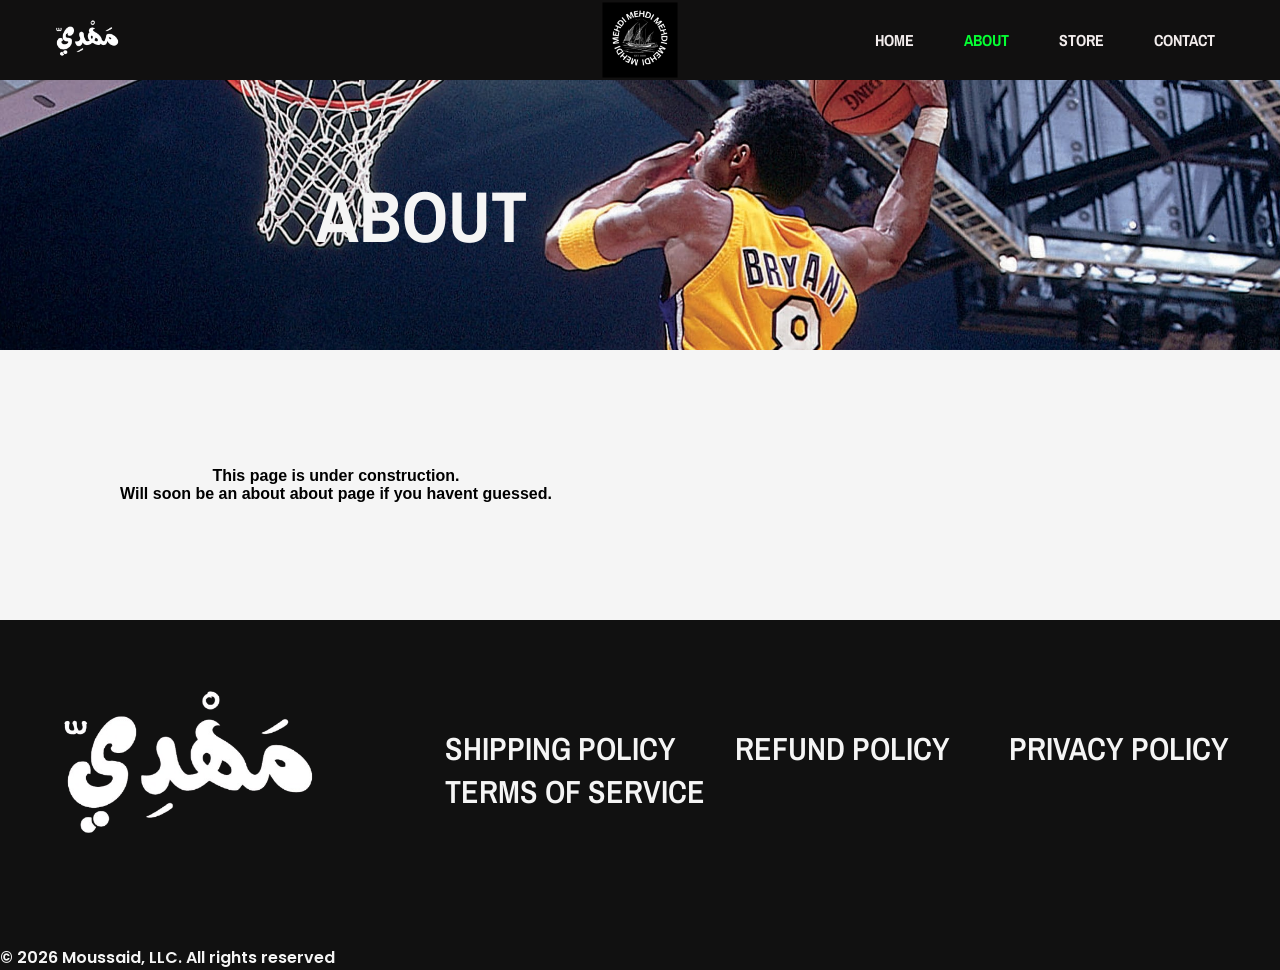
<file: about-page.html>
<!DOCTYPE html>
<html>
    <head>
        <meta charset="UTF-8">
        <meta http-equiv="X-UA-Compatible" content="IE=edge">
        <meta name="viewport" content="width=device-width, initial-scale=1.0">
        <title>Website</title>
        <link rel="stylesheet" type="text/css" href="CSS/stylesheet.css">
    </head>
    <body>
        <nav> 
            <li><img src="Images/mehdi.png" alt="logo" id="logo"></li>
            <li><img src="logo.png" alt="logo" class="logo"></li>
            <ul>
                <li><a href="index.html">HOME</a></li>
                <li><a href="about-page.html" class="active">ABOUT</a></li>
                <li><a href="store.html">STORE</a></li>
                <li><a href="contact.html">CONTACT</a></li>
            </ul>
        </nav>
        <section id="section1-2">
            <span id="about-title-container">
                <h2 id="about-title">ABOUT</h2>
            </span>
            <div>
                <img id="video" src="CSS/kobe.jpg">
                    <source src="edit.mp4">
                </i>
            </div>
        </section>
        <section id="section2-2">
                <h3 class="about-text"> This page is under construction. <br> Will soon be an about about page 
                if you havent guessed.</h3>
        </section>
        <footer>
            <ul id="footer-list">
                <img src="Images/mehdi.png" alt="logo" class="footer-logo">
                <ul>
                    <li><a href="">SHIPPING POLICY</a></li>
                    <li><a href="">REFUND POLICY</a></li>
                    <li><a href="">PRIVACY POLICY</a></li>
                    <li><a href="">TERMS OF SERVICE</a></li>
                </ul>
            </ul>
            <span class="footer-text">
                <p>
                    © 2026 Moussaid, LLC. All rights reserved
                </p>
            </span>
        </footer>
        </body>
    </body>
</html>
</file>
<file: CSS/stylesheet.css>
@import url('https://fonts.googleapis.com/css2?family=Saira+Extra+Condensed:wght@100;200;300;400;500;600;700;800;900&display=swap');
@import url('https://fonts.googleapis.com/css2?family=Nabla&display=swap');
@import url('https://fonts.googleapis.com/css2?family=Ballet:opsz@16..72&display=swap');
@import url('https://fonts.googleapis.com/css2?family=Archivo+Narrow:ital,wght@0,400..700;1,400..700&family=Inter+Tight:ital,wght@0,100..900;1,100..900&display=swap');
@import url('https://fonts.googleapis.com/css2?family=Inter+Tight:ital,wght@0,100..900;1,100..900&display=swap');
@import url('https://fonts.googleapis.com/css?family=Poppins:300,400,500,600,700,800,900&display=swap');
*{
    margin: 0;
    padding: 0;
    box-sizing: border-box;
    font-family: 'Poppins', sans-serif;
    -webkit-text-size-adjust: 100%; text-size-adjust: 100%; 
}



body {
    min-height: 100vh;
    background-size: full;
    background-repeat: no-repeat;
}

nav {
    position: sticky;
    min-height: 80px;
    top: 0;
    left: 0;
    width: 100%;
    padding: 10px 50px;
    display: flex;;
    align-items: center;
    justify-content: space-between;
    z-index: 78;
    background-color: rgb(17, 16, 16);
    background-blend-mode: multiply; 
    list-style: none;
}

.main-nav {
    display: flex;
    justify-content: space-between;
}

.mobile-menu-icon {
    display: none;
    color: whitesmoke;
    cursor: pointer;
    height: 14px;
    z-index: 99;
    padding-left: 10px;
}

.mobile-menu-close {
    display: block;
    color: whitesmoke;
    cursor: pointer;
    position: absolute;
    top: 67px;
    right: 30px;
}

.mobile-menu {
    display: block;
    position: fixed;
    padding-top: 70px;
    top: 0;
    left: 0;
    width: 0;
    height: 100vh;
    overflow: hidden;
    z-index: 98;
    background-color: rgba(0, 0, 0, 0.9);
    transition: 0.5s;
}

#logo {
	width: 75px;
	height: 75px;
    position: absolute;
    left: 50px;
    top: 50%;
    transform: translateY(-50%);
}


nav .logo {
    color: whitesmoke;
    width: 75px;
	height: 75px;
    text-decoration: none;
    font-family: "Nabla", system-ui;
    text-transform: uppercase;
    letter-spacing: 2px;
    position: absolute;
    left: 50%;
    top: 50%;
    transform: translate(-50%, -50%);
}

.footer-logo {
    width: 300px;
	height: 300px;
    margin-left: 40px;
}

nav .logo:hover {
    font-size: 2.1em;
    color: rgb(228, 54, 42);
}

nav ul {
    display: flex;
    justify-content: center;
    align-items: center;
}

nav ul li {
    list-style: none;
    margin-left: 20px; 
}

nav ul li a {
    text-decoration: none; 
    padding: 6px 15px;
    font-family: 'Archivo Narrow';
    font-weight: 700;
    color: rgb(242, 236, 236);
}

   nav ul li a:hover,
   nav ul li a:active {
    color: rgb(255, 255, 255);
    background-color: rgb(11, 11, 11);
}

.promo-bar {
    position: relative;
    width: 100%;
    min-height: 30px;
    z-index: 78;
    background-color: rgb(0, 0, 0);
    background-image: none;
}

.promo-bar-text {
    width: 100%;
    font-weight: 500;
    display: flex;
    color: whitesmoke;
    justify-content: center;
    align-items: center;
    font-family: 'Archivo Narrow';
    background-image: none;
}

.active {
    color: rgb(5, 255, 51);
}

#section1 {
    position: relative;
    width: 100%;
    height: 82vh; 
    padding: 100px;
    display: flex;
    justify-content: center ;
    align-items: center;
}

#section2 {
    background-image: url("kobe.jpg");
    background-position-y: 25%;
    background-size: cover;
    background-repeat: no-repeat;
    width: 100%;
    min-height: 30vh;
    display: flex;
    flex-direction: column;
    overflow: hidden;
}

#section3 {
    position:relative;
    background-color: rgb(255, 255, 255);
    width: 100%;
    min-height: 44vh;

    display: flex;
    flex-direction: column;
    justify-content: flex-start;
    align-items: center;
    margin-top: 20vh;
}

#section1-2 {
    width: 100%;
    height: 30vh; 
    padding: 100px;
    display: flex;
    justify-content: center ;
    align-items: center;
}

#section2-2 {
    background-color: whitesmoke;
    width: 100%;
    height: 30vh; 
    padding: 100px;
    display: flex;
    align-items: center;
}

#store {
    background-color: #ffffff;
    min-height: 60vh;
    max-width: 100%;
    display: flex;
    flex-direction: column;
    flex-wrap: wrap;
    justify-content: center;
    align-items: center;
    padding: 25px 25px 25px 25px;
    box-sizing: border-box;
}

#store ul {
    list-style: none;
    text-decoration: none;
    flex-wrap: wrap;
    display: flex;
    width: 100%;
    margin: 0 auto;
    justify-content: center;
    background-color: rgb(255, 255, 255);

}

#store ul li {
    flex: 1 1 500px;
    max-width: none;
    min-width: 500px;
}
.collection-title {
    font-family: "Archivo Narrow";
    font-size: 24px;
    padding-bottom: 15px;
    display: flex;
    width: 100%;
    pointer-events: none;
}

#about-title {
    display: flex;
    padding-left: 20%;
    font-family: "Archivo Narrow";
    color: whitesmoke;
    font-size: 72px;
}

#about-title-container {
    width: 100%;
}

.product-box {
    position: relative;
    background-color: rgb(255, 255, 255);
    height: auto;
    min-width: 350px;
    display: flex;
    justify-content: center;
    flex-direction: column;
    align-items: center;
    border: 1px solid black;
}

.product-list {
    display: flex;
    width: 100%;
    margin: 0 auto;
    box-sizing: border-box;
    justify-content: center;
}

.product-box:hover {
    background-color: rgb(0, 255, 64);
}


.product-image-main{
    position: absolute;
    display: block;
    object-fit: cover;
    inset: 0;
    width: 100%;
    flex: 0 0 100%;
    z-index: 3;
    opacity: 1;
    transition: opacity 0.5s ease;
}

.product-carousel .product-image{
    position: absolute;
    display: block;
    object-fit: cover;
    width: 100%;
    opacity: 0;
    flex: 0 0 100%;
    transition: opacity 0.5s ease;
}

.image-container:hover .product-carousel {
    opacity: 1;
    visibility: visible;
}

.product-carousel {
    position: absolute;
    top: 0;
    left: 0;

    width: 100%;
    height: 100%;
    visibility: hidden;
    object-fit: cover;
    z-index: 1;
}

.product-carousel img.is-active{
    opacity: 1;
}

.product-carousel img.is-hidden{
    opacity: 0;
}

.image-container img{
    position: absolute;
    top: 0;
    left: 0;
    width: 100%;
    height: 100%;
    object-fit: cover;
}

.image-container {
    position: relative;
    flex-shrink: 0;
    width: 100%;
    aspect-ratio: 1 / 1;
    overflow: hidden;
    border: 1px solid black;
}

.image-container:hover .product-image-main {
    opacity: 0;
    pointer-events: none;
}

.image-container:hover .product-arrow-button-next, 
.image-container:hover .product-arrow-button-prev {
    opacity: 1;
}

.title-container {
    padding-left: 25px;
    display: flex;
}

.product-title {
    color: rgb(16, 15, 15);
    font-family: "Archivo Narrow";
    font-weight: 700;
    font-size: 100;
    min-height: 2.6em;
    text-decoration: none;
    list-style: none;
    padding-top: 20px;
    text-transform: uppercase;
}

.price-tag {
    font-family:'Helvetica';
    font-weight: 400;
    color: rgba(0, 0, 0, 0.9);
    padding-top: 0px;
}

#main-title {
    position: absolute;
    color: whitesmoke;
    white-space: nowrap;
    padding: 8px;
    background-color: rgba(255, 255, 255, 0.1);
    font-size: 5vw;
    z-index: 9;
    font-family: "Archivo Narrow";
}


.promotion-text {
    position: relative;
    color: rgb(255, 255, 255);
    font-size: 3em;
    font-family: 'ballet';
    z-index: 9;
    padding-top:50px;
    float: left;
}

.text3 {
    color: rgb(37, 35, 35);
    white-space: nowrap;
    font-size: 75px;
    font-family: 'ballet';
    z-index: 9;
}


.text4 {
    position: relative;
    color: rgb(0, 0, 0);
    font-size: 3em;
    z-index: 9;
    padding-top:50px;
    font-family: 'Helvetica';
}

.about-text {
    color: black;
    font-family: 'Helvetica';
    font-size: 16px;
    display: flex;
    justify-content: left;
}

.footer-text {
    color: whitesmoke;
    font-family: 'Archivo Narrow';
    font-weight: 600;
    padding-left: 55px;
}

#main-title:hover {
    position: absolute;
    color: rgb(238, 238, 238);
    white-space: nowrap;
    font-size: 5.01vw;
    cursor: pointer;
    z-index: 9;
}

#btn {
    text-decoration: none;
    display: inline-block;
    padding: 8px 30px;
    border-radius: 2px;
    background: whitesmoke;
    color: black;
    font-size: 1.5em;
    font-family: 'Archivo Narrow';
    font-weight: 500;
    z-index: 9;
    transform: translateY(100px)
}

.button-wrapper {
    padding: 30px;
}

.button-promotion-wrapper {
    width: 100%;
    display: flex;
    justify-content: end;
    padding-right: 5%;
    align-items: center;
}

.button {
    background: black;
    padding: 13px;
    color: #ffffff;
    font-size: 16px;
    font-weight: 600;
    cursor: pointer;
}

.button2 {
    background: whitesmoke;
    padding: 16px;
    color: #000000;
    font-size: 16px;
    font-weight: 600;
    cursor: pointer;
}

.image-link-overlay {
    position: absolute;
    inset: 0;
    z-index: 5;
}

.product-arrow-button-prev,
.product-arrow-button-next {
    position: absolute;

    top: 50%;
    transform: translateY(-50%);

    width: 40px;
    height: 40px;

    border: none;
    background-color: transparent;

    background-repeat: no-repeat;
    background-position: center;
    background-size: contain;

    opacity: 0;

    z-index: 10;

    cursor: pointer;

    transition: opacity 0.3s ease;
}

.product-arrow-button-prev {
    left: 10px;
    background-image: url("chevron-left.png");
}


.product-arrow-button-next {
    right: 10px;
    background-image: url("chevron-right.png");
}

.button:hover {
    background: rgb(37, 35, 35);
    color: whitesmoke;
}

#btn:hover {
    background: limegreen;
    font-weight: 600;
    color: whitesmoke;
    font-size: 1.6em;
    
}

.button2:hover {
    background: limegreen;
    font-weight: 600;
    color: whitesmoke;

}

#store-title {
    position: relative;
    height: 30vh;
    width: 100%;
    display: flex;
    align-items: center;
    overflow: hidden;
}

.video {
  max-width: 300;
  max-height: 300px;
  border-radius: 20px;
  padding: 10px;
}

.video-grid {
    display: flex;
    flex-wrap: wrap;
    gap: 20px;
    justify-content: center;
}


#video {
  position: fixed;
  top: 0;
  left: 0;
  width: 100%;
  height: 100%;
  object-fit: cover;
  z-index: -1;
}

audio{
    padding: 5px;
}

h4 {
    font-family: Helvetica, Arial, sans-serif;
    text-align: center;
    color: whitesmoke;
    padding: 20px;
}

footer {
    position: relative;
    height: auto; 
    width: 100%;
    background-color: rgb(17, 17, 17);
    overflow: hidden;
}

#footer-list {
    display:flex;
    flex-direction: row;
    align-items: center;
    width: 100%;
}

.footer-list-items {
    display: inline;
    width: 100%;
    z-index: 1;
}

footer ul li a {
    text-decoration: none;
    font-family: 'Archivo Narrow';
    font-size: 32px;
    font-weight: 600;
    list-style: none;
    color: whitesmoke;
    padding-left: 20px;
}

footer ul ul {
    padding-left: 50px;
}

footer ul li {
    display: inline-block;
    padding-left: 35px;
}

#footer-bg-text {
    font-family: 'Archivo Narrow';
    font-weight: 700;
    color: rgb(255, 255, 255);
    position: absolute;
    top: 50%;
    transform: translateY(-50%);
    display: flex;
    justify-content: center;
    align-items: center;
    width: 100%;
    font-size: 100px;
    z-index: 0;
    opacity: 0;
}
.socials-list {
    position: absolute;
    display: flex;
    bottom: 82px;
    right: 0;
    align-items: center;
    justify-content: center;
    padding: 0;
    padding-top: 10px;
    width: 100%;
    align-self: center;
    padding-left: 0px;
}

.socials-list li {
    display: flex;
}

.socials-icon {
    width: 1.6rem;
    height: 1.6rem;
    position: absolute;
    
}

.footer-bottom {
    display: flex;
    justify-content: left;
    align-items: center;
    width: 100%;
    padding: 10px;
}

h3 {
    font-family: Helvetica, Arial, sans-serif;
    font-size: 300px;
    text-align: center;
    color: whitesmoke;
    padding: 20px;
}

html, body {
    max-width: 100%;
    overflow-x: hidden;
}

img {
    max-width: 100%;
    height: auto;
}

.product-title {
    font-size: 16px;
}

.h3 {
    font-size: 24px;
}

@media (max-width: 768px){
    .main-nav > ul {
        display: flex;
    }

    .main-nav > ul > li {
        display: none;
    }

    .main-nav > ul > li.cart-link {
        display: block;
    } 

    .mobile-menu {
        display: block;
    }

    .mobile-menu ul {
        display: flex;
        flex-direction: column;
        align-items: flex-start;
        gap: 20px;
    }

    .mobile-menu ul li a {
        transition: 0.3s;
    }

    .mobile-menu-icon {
        display: block;
        position: relative;
        right: 30px;
    }

    #logo {
        display: none;
    }

    #store ul {
        flex-direction: row;
        flex-wrap: wrap;
        justify-content: space-between;
        gap: 10px;
    }

    #store ul li {
        flex: 0 0 100%;
        min-width: 0;
        max-width: calc(50% - 5px);
    }

    .product-box {
    min-width: 0;
    padding-bottom: 5px;
    margin-bottom: 10px;
    }


    .title-container {
        overflow: hidden;
    }
    footer ul li a {
        font-size: 2em;
    }

    .promotion-text {
        font-size: 2em;
    }

    #section1 {
        height: 60vh;
    }

    #main-title {
        font-size:4em;
        background-color: rgba(255, 255, 255, 0);
        margin-right: 10px;
        margin-left: 10px;
        white-space: wrap;
        text-align: center;
    }

    #main-title:hover {
        font-size: 4em;
        margin-right: 10px;
        margin-left: 10px;
        white-space: wrap;
    }

    #btn {
        transform: translateY(148px);
    }

    .product-title {
        font-size:14px;
    }
}

@media(hover: none), (max-width: 768px){
    .product-arrow-button-next,
    .product-arrow-button-prev {
        opacity: 1;
        height: 28px;
        width: 28px;
    }

    .product-carousel{
        opacity: 1;
    }
}
</file>
